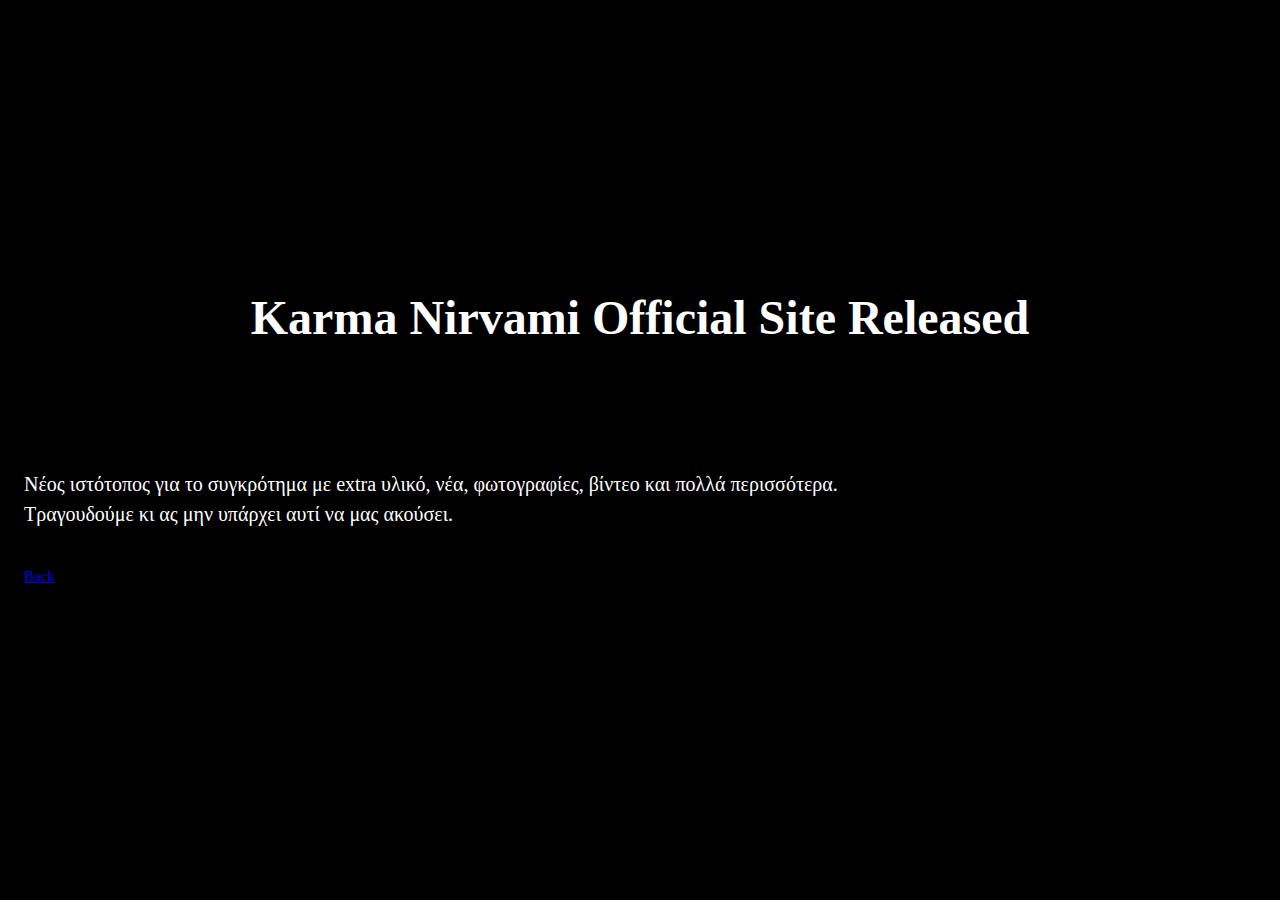
<file: newssite.html>
<!DOCTYPE html>
<html lang="en" >

<head>
  <meta charset="UTF-8">
  <title>Karma Nirvami News Official Site</title>
  
      <link rel="SHORTCUT ICON" href="./Karma Nirvami_files/favicon.ico" type="image/x-icon"/>

  
  
  
      <link rel="stylesheet" href="css/stylenews.css">

  
</head>

<body>

  <div class="containerr" 
  style=
  "
  color: #000000;
  padding: 10px 0;
  background-size: 100%;
  background-position: 50% 50%;
  background-repeat: no-repeat;
  background-image: url(http://www.karmanirvami.com/lyrics/17.jpg);" >
    <section class="wrapperr">
        <div class="dividerr">
            <h1></h1>
        </div>
    </section>
</div>

<section>
<div class="dividerr">
            <h1>Karma Nirvami Official Site Released</h1>
        </div>
		<div class="dividerrr">

    <p>Νέος ιστότοπος για το συγκρότημα με extra υλικό, νέα, φωτογραφίες, βίντεο και πολλά περισσότερα.<br> Τραγουδούμε κι ας μην υπάρχει αυτί να μας ακούσει.</br> </p>
<br><a style="color=white; font-size: 15px;" href="https://www.karmanirvami.com/#news">Back</a></br>
</div>
</section>
  
  

</body>

</html>
</file>
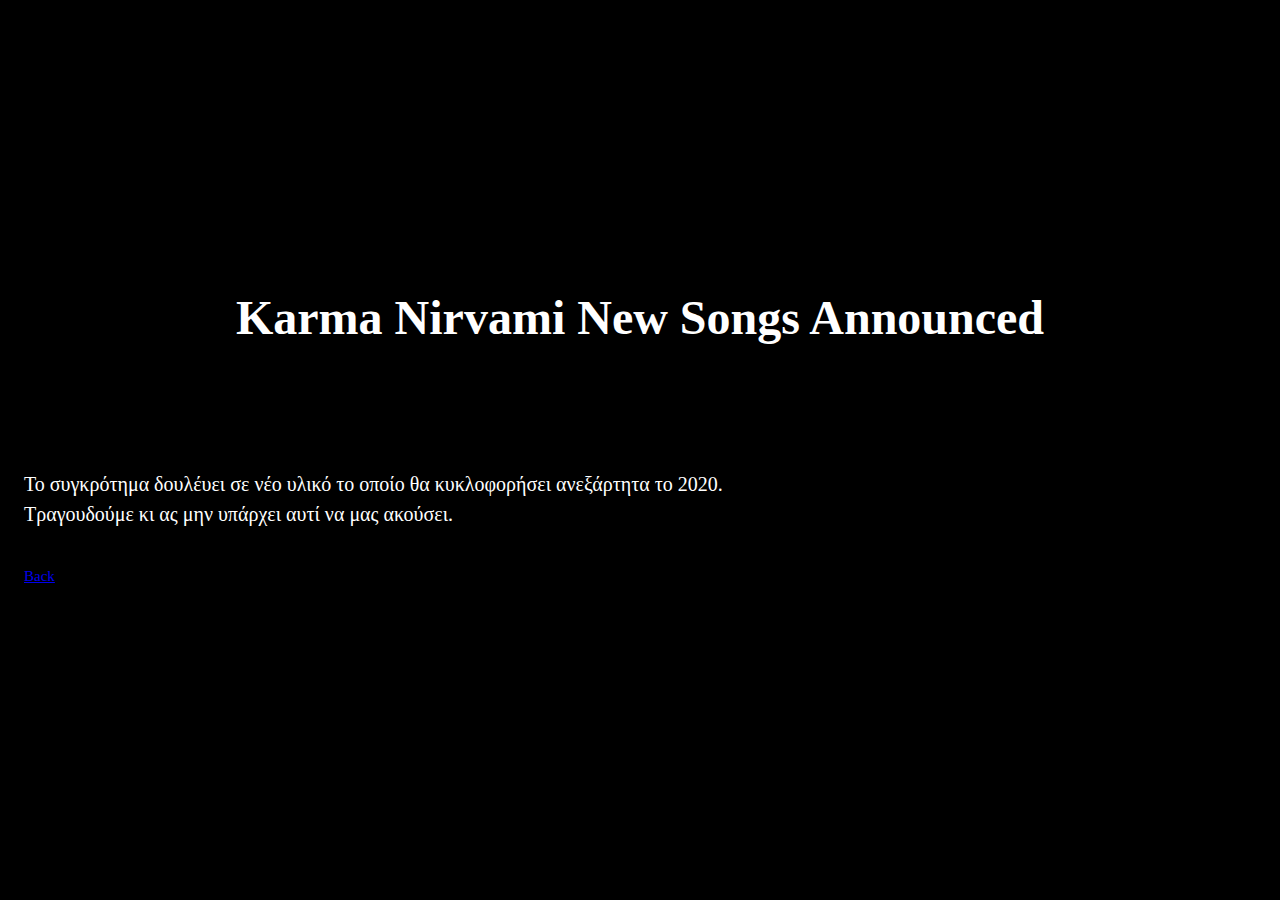
<file: newssongs.html>
<!DOCTYPE html>
<html lang="en" >

<head>
  <meta charset="UTF-8">
  <title>Karma Nirvami News Official Site</title>
  
      <link rel="SHORTCUT ICON" href="./Karma Nirvami_files/favicon.ico" type="image/x-icon"/>

  
  
      <link rel="stylesheet" href="css/stylenews.css">

  
</head>

<body>

  <div class="containerr" 
  style=
  "
  color: #000000;
  padding: 10px 0;
  background-size: 100%;
  background-position: 50% 50%;
  background-repeat: no-repeat;
  background-image: url(http://www.karmanirvami.com/lyrics/8.jpg);" >
    <section class="wrapperr">
        <div class="dividerr">
            <h1></h1>
        </div>
    </section>
</div>

<section>
<div class="dividerr">
            <h1>Karma Nirvami New Songs Announced</h1>
        </div>
		<div class="dividerrr">

    <p>Το συγκρότημα δουλέυει σε νέο υλικό το οποίο θα κυκλοφορήσει ανεξάρτητα το 2020.<br> Τραγουδούμε κι ας μην υπάρχει αυτί να μας ακούσει.</br> </p>
<br><a style="color=white; font-size: 15px;" href="https://www.karmanirvami.com/#news">Back</a></br>
</div>
</section>
  
  

</body>

</html>
</file>
<file: css/stylenews.css>
.dividerr {
    padding:0;
    margin:0;
}
.dividerr h1 {
    margin: 10%;
    text-align:center;
    font-size:48px;
    color: white;
	
}

html{
  padding: 1rem;
} 
body{
  background-color: #000;
}
.dividerrr p{
  color: #fff;
  line-height: 1.5;
  font-size: 20px;
}
@media only screen and (max-width: 700px){
  .dividerr h1{
    font-size: 20px;
  }
 .dividerr p{
    font-size: 14px;
  }
}
</file>
